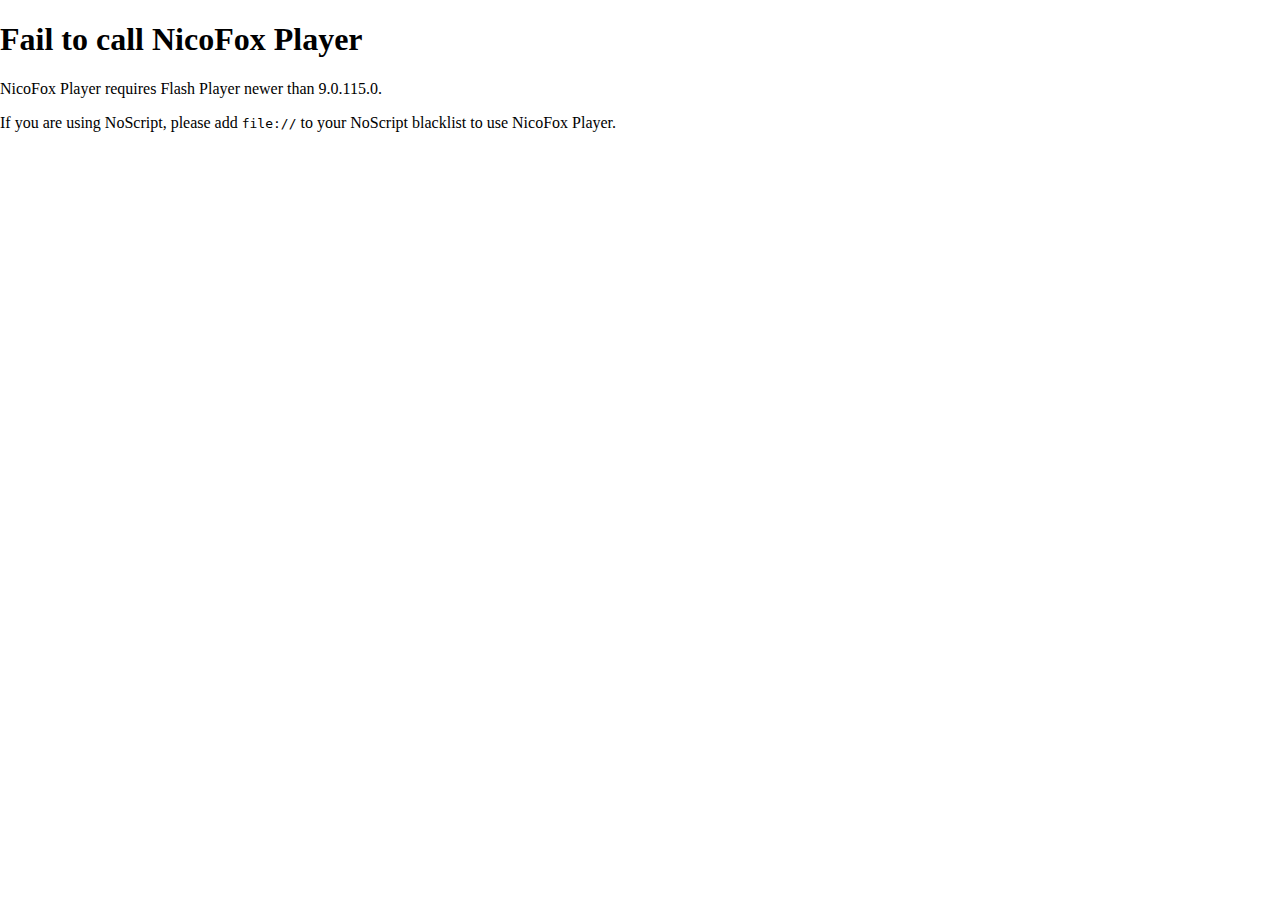
<file: player-develop/bin/index.html>
﻿<!DOCTYPE html PUBLIC "-//W3C//DTD XHTML 1.0 Strict//EN" "http://www.w3.org/TR/xhtml1/DTD/xhtml1-strict.dtd">
<html xmlns="http://www.w3.org/1999/xhtml" lang="ja" xml:lang="ja">
	<head>
		<title>NicoFox Player</title>
		<meta http-equiv="Content-Type" content="text/html; charset=utf-8" />
		<script type="text/javascript" src="js/swfobject.js"></script>
		<script type="text/javascript">
function load() {


    var video_file = 'file:///C:/Users/Littlebtc/Videos/NicoFox/sm7756597%20-%20%E3%80%90%E5%88%9D%E9%9F%B3%E3%83%9F%E3%82%AF%E3%80%91SPiCa%E3%80%90%E3%82%AA%E3%83%AA%E3%82%B8%E3%83%8A%E3%83%AB%E6%9B%B2%E3%80%91%5Bco42056%5D.mp4';
    var comment_file = 'file:///C:/Users/Littlebtc/Videos/NicoFox/sm7756597%20-%20%E3%80%90%E5%88%9D%E9%9F%B3%E3%83%9F%E3%82%AF%E3%80%91SPiCa%E3%80%90%E3%82%AA%E3%83%AA%E3%82%B8%E3%83%8A%E3%83%AB%E6%9B%B2%E3%80%91%5Bco42056%5D.xml';
    swfobject.embedSWF('breezevideo_player.swf', "player_container", window.innerWidth, window.innerHeight, "9.0.115.0", "expressInstall.swf", {
      videoFile: encodeURI(video_file),
      commentFile: encodeURI(comment_file)
    }, {allowFullScreen: 'true'});

}
function resizeSwf() {
  var player = document.getElementById('player_container');
  player.setAttribute('width', window.innerWidth);
  player.setAttribute('height', window.innerHeight);
}
</script>
</head>
<body style="margin:0; padding: 0; overflow: hidden;" onload="load();" onresize="resizeSwf();">
<div id="player_container">
<h1>Fail to call NicoFox Player</h1>
<p>NicoFox Player requires Flash Player newer than 9.0.115.0.</p>
<p>If you are using NoScript, please add <code>file://</code> to your NoScript blacklist to use NicoFox Player.
</div>
</body>
</html>
</file>
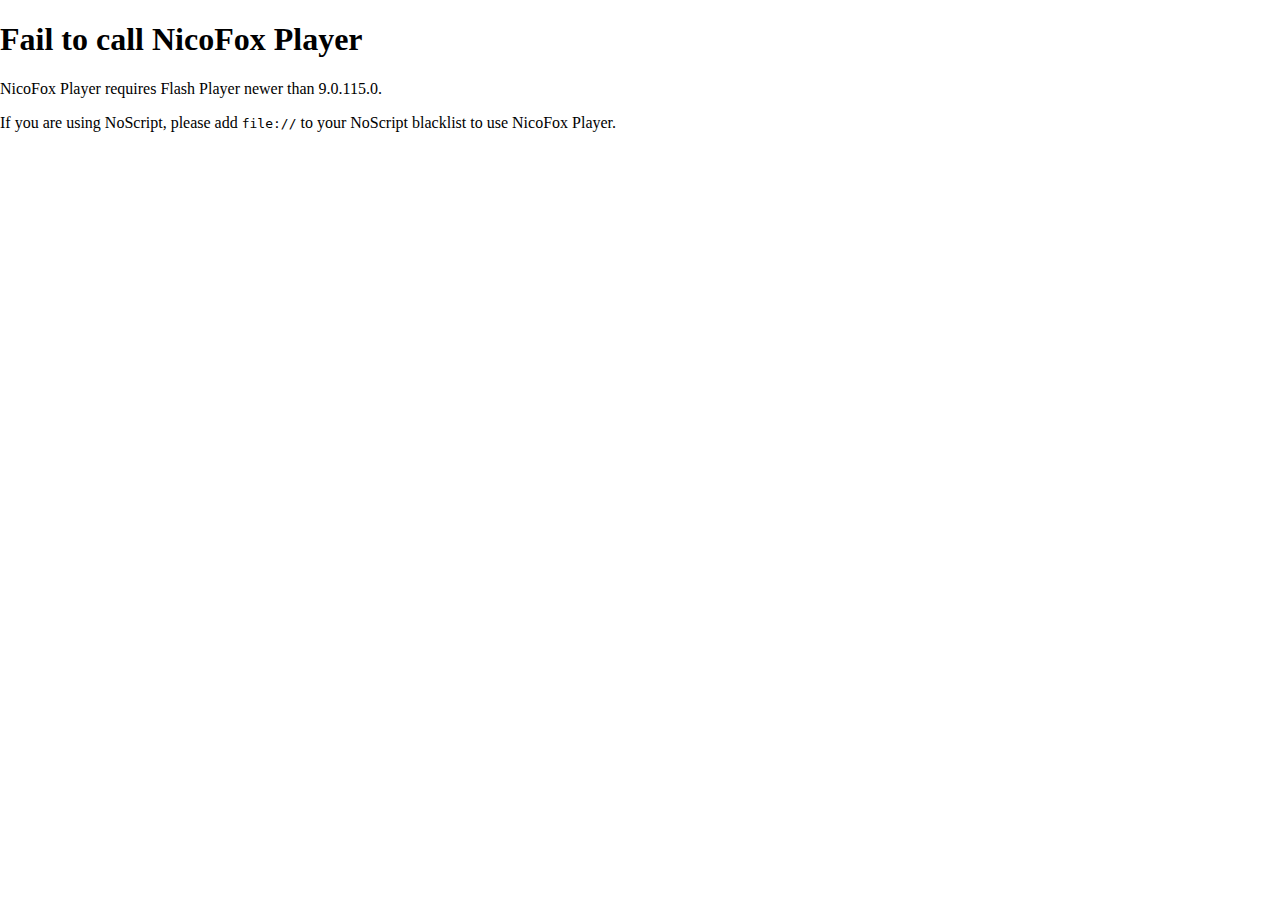
<file: player/nicofox_player.htm>
<!DOCTYPE html PUBLIC "-//W3C//DTD XHTML 1.0 Strict//EN" "http://www.w3.org/TR/xhtml1/DTD/xhtml1-strict.dtd">
<html xmlns="http://www.w3.org/1999/xhtml" lang="ja" xml:lang="ja">
	<head>
		<title>NicoFox Player</title>
		<meta http-equiv="Content-Type" content="text/html; charset=utf-8" />
		<script type="text/javascript" src="swfobject.js"></script>
		<script type="text/javascript">
function load() {
  if ("createEvent" in document) {
    var element = document.createElement("NicoFoxEvent");
    document.documentElement.appendChild(element);

    var evt = document.createEvent("Events");
    evt.initEvent("NicoFoxEvent", true, false);
    element.dispatchEvent(evt);
    var video_file = element.getAttribute('video_file');
    var comment_file = element.getAttribute('comment_file');
    swfobject.embedSWF('breezevideo_player.swf', "player_container", window.innerWidth, window.innerHeight, "9.0.115.0", "expressInstall.swf", {
      videoFile: encodeURI(video_file),
      commentFile: encodeURI(comment_file)
    }, {allowFullScreen: 'true'});
  }
}
function resizeSwf() {
  var player = document.getElementById('player_container');
  player.setAttribute('width', window.innerWidth);
  player.setAttribute('height', window.innerHeight);
}
</script>
</head>
<body style="margin:0; padding: 0; overflow: hidden;" onload="load();" onresize="resizeSwf();">
<div id="player_container">
<h1>Fail to call NicoFox Player</h1>
<p>NicoFox Player requires Flash Player newer than 9.0.115.0.</p>
<p>If you are using NoScript, please add <code>file://</code> to your NoScript blacklist to use NicoFox Player.
</div>
</body>
</html>
</file>
